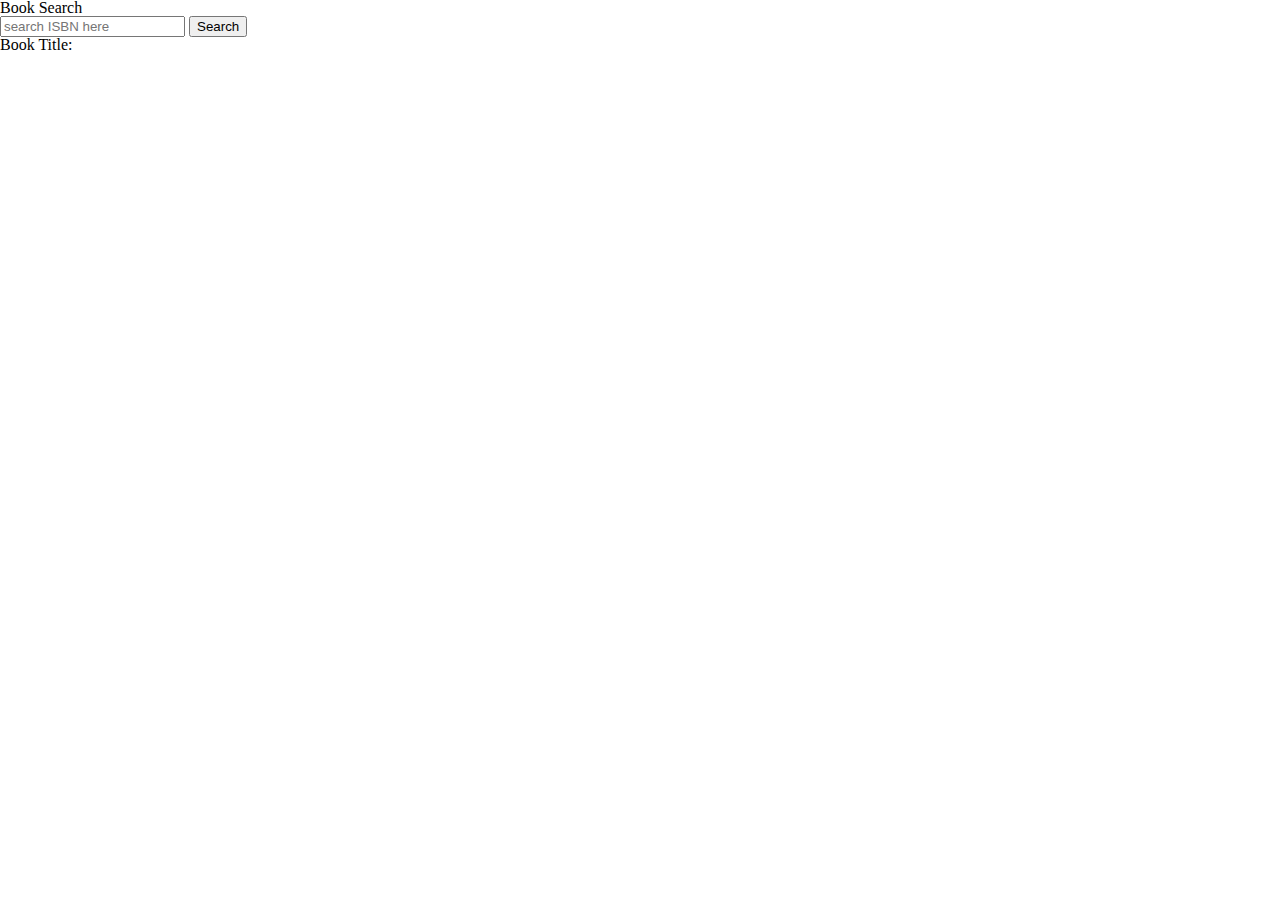
<file: books/index.html>
<!DOCTYPE html>
<html lang="en">
<head>
    <meta charset="UTF-8">
    <meta http-equiv="X-UA-Compatible" content="IE=edge">
    <meta name="viewport" content="width=device-width, initial-scale=1.0">
    <link rel="stylesheet" href="style/style.css">
    <title>Book Search</title>
</head>
<body>
    <h1>Book Search</h1>

    <form>
        <input id="searchBar" type="text" placeholder="search ISBN here">
        <button type="button" id="submitBtn">Search</button><span id="nothingFound"></span>
    </form>
    <h2>Book Title: <span id="title"></span></h2>
    <script type="text/javascript" src="js/main.js"></script>
</body>
</html>
</file>
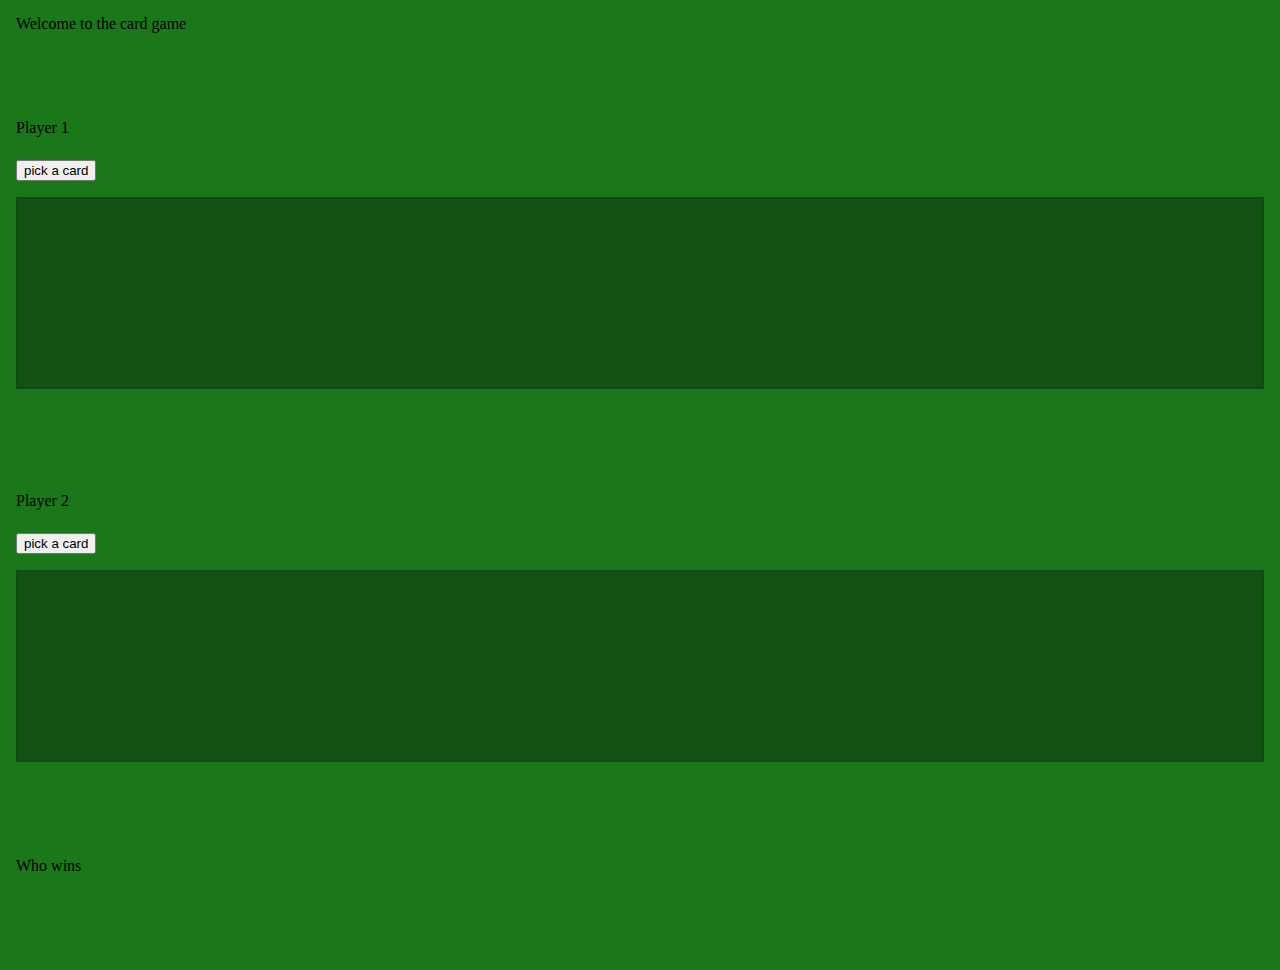
<file: card-game/index.html>
<!DOCTYPE html>
<html lang="en">
<head>
    <meta charset="UTF-8">
    <meta http-equiv="X-UA-Compatible" content="IE=edge">
    <meta name="viewport" content="width=device-width, initial-scale=1.0">
    <link rel="stylesheet" href="css/style.css">
    <title>Card game</title>
</head>
<body>

    <h1>Welcome to the card game</h1>
    <section class="player1-section">
        <h3>Player 1</h2>
        <button id="player1CardPick">pick a card</button>
        <div class="cardPics" id="player1sCard">
        </div>
        <h3 id="play1Score"></h3>
    </section>
    <section class="player2-section">
        <h3>Player 2</h2>
        <button id="player2CardPick">pick a card</button>
        <div class="cardPics" id="player2sCard">
        </div>
        <h3 id="play2Score"></h3>
    </section>
    <section class="result-section">
        <h2 id="winner">Who wins</h2>

    </section>

    <script type="text/javascript" src="js/main.js"></script>
</body>
</html>
</file>
<file: books/style/style.css>
html, body, div, span, applet, object, iframe,
h1, h2, h3, h4, h5, h6, p, blockquote, pre,
a, abbr, acronym, address, big, cite, code,
del, dfn, em, img, ins, kbd, q, s, samp,
small, strike, strong, sub, sup, tt, var,
b, u, i, center,
dl, dt, dd, ol, ul, li,
fieldset, form, label, legend,
table, caption, tbody, tfoot, thead, tr, th, td,
article, aside, canvas, details, embed, 
figure, figcaption, footer, header, hgroup, 
menu, nav, output, ruby, section, summary,
time, mark, audio, video {
	margin: 0;
	padding: 0;
	border: 0;
	font-size: 100%;
	font: inherit;
	vertical-align: baseline;
}
/* HTML5 display-role reset for older browsers */
article, aside, details, figcaption, figure, 
footer, header, hgroup, menu, nav, section {
	display: block;
}
body {
	line-height: 1;
}
ol, ul {
	list-style: none;
}
blockquote, q {
	quotes: none;
}
blockquote:before, blockquote:after,
q:before, q:after {
	content: '';
	content: none;
}
table {
	border-collapse: collapse;
	border-spacing: 0;
}
</file>
<file: card-game/css/style.css>
html, body, div, span, applet, object, iframe,
h1, h2, h3, h4, h5, h6, p, blockquote, pre,
a, abbr, acronym, address, big, cite, code,
del, dfn, em, img, ins, kbd, q, s, samp,
small, strike, strong, sub, sup, tt, var,
b, u, i, center,
dl, dt, dd, ol, ul, li,
fieldset, form, label, legend,
table, caption, tbody, tfoot, thead, tr, th, td,
article, aside, canvas, details, embed, 
figure, figcaption, footer, header, hgroup, 
menu, nav, output, ruby, section, summary,
time, mark, audio, video {
	margin: 0;
	padding: 0;
	border: 0;
	font-size: 100%;
	font: inherit;
	vertical-align: baseline;
}
/* HTML5 display-role reset for older browsers */
article, aside, details, figcaption, figure, 
footer, header, hgroup, menu, nav, section {
	display: block;
}
body {
	line-height: 1;
	background-color: rgb(26, 119, 26);
}
ol, ul {
	list-style: none;
}
blockquote, q {
	quotes: none;
}
blockquote:before, blockquote:after,
q:before, q:after {
	content: '';
	content: none;
}
table {
	border-collapse: collapse;
	border-spacing: 0;
}

*{
    box-sizing: border-box;
}

body{
    padding: 1em;
}

section{
    margin: 5rem 0;
}
button{
	margin:1rem 0;
}

h3{
	padding:.5rem 0;
}

.cardPics{
	display: flex;
	flex-wrap: wrap;
	flex-shrink: 2;
	gap: 10px;
	width: auto;
	padding: .2rem;
	height: 12rem;
	background-color: rgba(18, 74, 18, 0.819);
	border: 2px solid rgb(18, 74, 18);
}

.cardPics *{
	max-width: 8rem;
}
</file>
